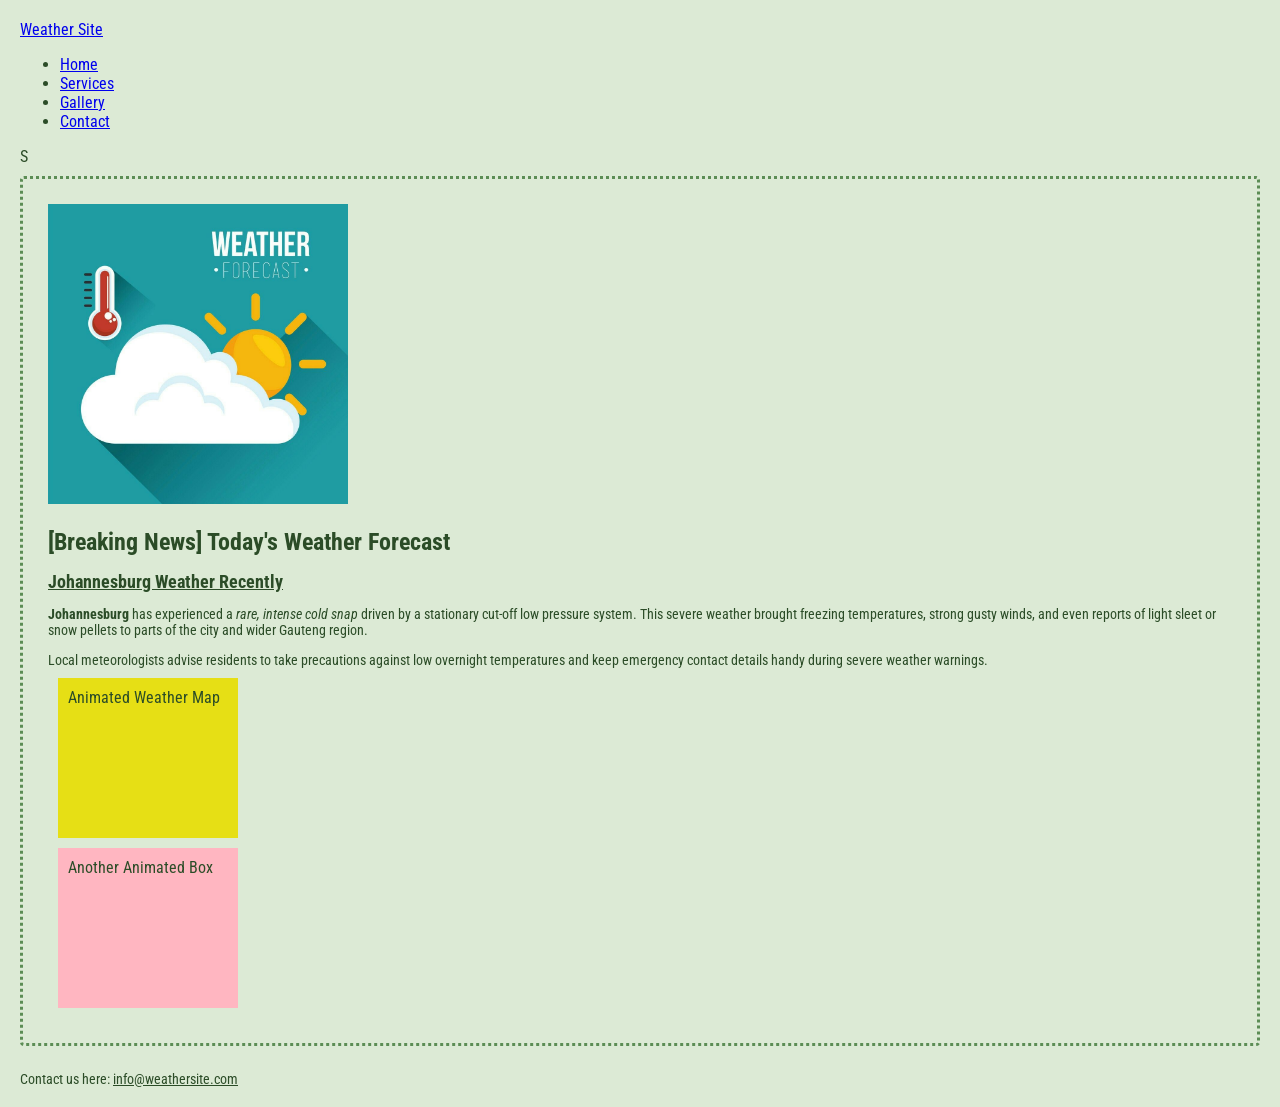
<file: index.html>
<!DOCTYPE html>
<html lang="en">
<head>
    <meta charset="UTF-8">
    <meta name="viewport" content="width=device-width, initial-scale=1.0">
    <title>Home - Weather Site</title>
    <link rel="stylesheet" href="styles.css">
</head>
<body class="body">

    <header class="site-header">
        <div class="logo">
            <a href="index.html">Weather Site</a>
        </div>
        <nav class="main-navigation">
            <ul>
                <li><a href="index.html">Home</a></li>
                <li><a href="services.html">Services</a></li>
                <li><a href="gallery.html">Gallery</a></li>
                <li><a href="contact.html">Contact</a></li>
            </ul>S
        </nav>
    </header>

    <main>
        <section class="report1">
            <img class="main_img" src="./images/image-1.jpg" alt="Weather icon" width="300" height="300">
            
            <h1 id="Breaking_Heading">[Breaking News] Today's Weather Forecast</h1>
            <h2>Johannesburg Weather Recently</h2>

            <div class="multi">
                <p>
                    <strong>Johannesburg</strong> has experienced a <em>rare, intense cold snap</em> driven by a stationary 
                    cut-off low pressure system. This severe weather brought freezing temperatures, 
                    strong gusty winds, and even reports of light sleet or snow pellets to parts of 
                    the city and wider Gauteng region.
                </p>
                <p>
                    Local meteorologists advise residents to take precautions against low overnight temperatures and keep emergency contact details handy during severe weather warnings.
                </p>
            </div>
            <div class="box">
                Animated Weather Map
            </div>
            <div class="box2">
                Another Animated Box
            </div>
        </section>
    </main>

    <footer>
        <p>Contact us here: <a href="mailto:info@weathersite.com">info@weathersite.com</a></p>
    </footer>

</body>
</html>
</file>
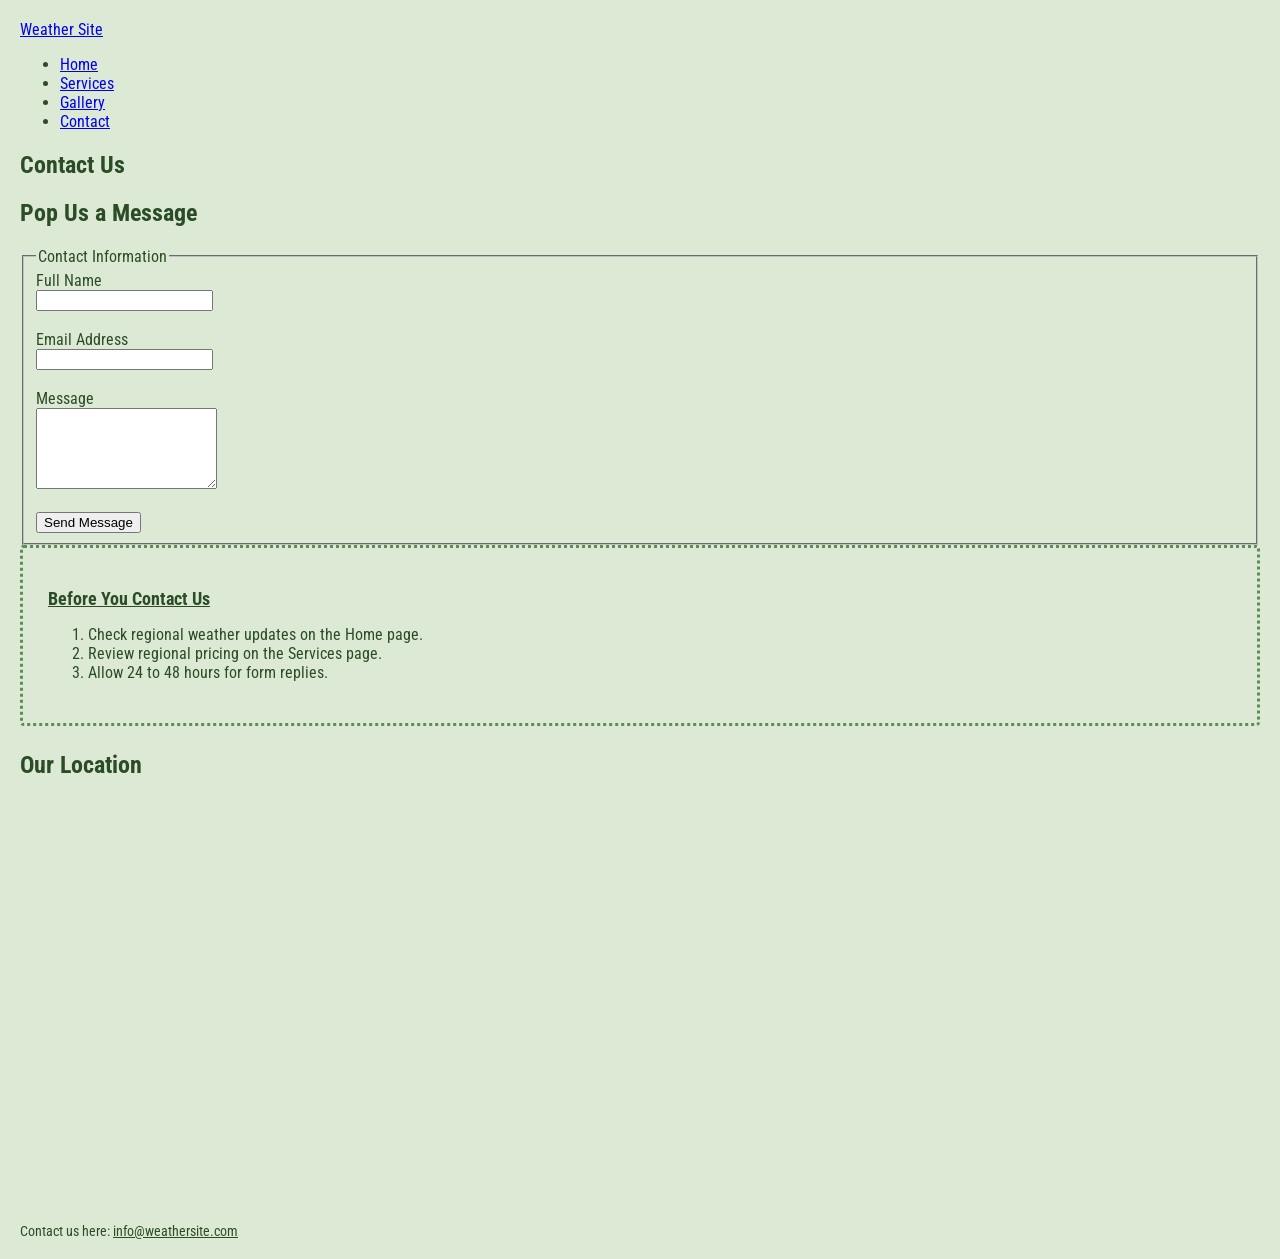
<file: contact.html>
<!DOCTYPE html>
<html lang="en">
<head>
    <meta charset="UTF-8">
    <meta name="viewport" content="width=device-width, initial-scale=1.0">
    <title>Contact Us - Weather Site</title>
    <link rel="stylesheet" href="styles.css">
</head>
<body class="body">

    <header class="site-header">
        <div class="logo">
            <a href="index.html">Weather Site</a>
        </div>
        <nav class="main-navigation">
            <ul>
                <li><a href="index.html">Home</a></li>
                <li><a href="services.html">Services</a></li>
                <li><a href="gallery.html">Gallery</a></li>
                <li><a href="contact.html">Contact</a></li>
            </ul>
        </nav>
    </header>

    <main>
        <section>
            <h1>Contact Us</h1>
        </section>

        <section class="contact-form">
            <h2>Pop Us a Message</h2>
            <form action="#" method="post">
                <fieldset>
                    <legend>Contact Information</legend>

                    <label for="contact-name">Full Name</label><br>
                    <input type="text" id="contact-name" name="contact-name" required><br><br>

                    <label for="contact-email">Email Address</label><br>
                    <input type="email" id="contact-email" name="contact-email" required><br><br>

                    <label for="contact-message">Message</label><br>
                    <textarea id="contact-message" name="contact-message" rows="5" required></textarea><br><br>

                    <button type="submit">Send Message</button>
                </fieldset>
            </form>
        </section>

        <!-- Triggers your ol.contact-list styles from styles.css -->
        <section class="report1">
            <h2>Before You Contact Us</h2>
            <ol class="contact-list">
                <li>Check regional weather updates on the Home page.</li>
                <li>Review regional pricing on the Services page.</li>
                <li>Allow 24 to 48 hours for form replies.</li>
            </ol>
        </section>

        <section class="locations-map">
            <h2>Our Location</h2>
            <iframe
                src="https://www.google.com/maps/embed?pb=!1m18!1m12!1m3!1d13243.738101598396!2d18.377499226806535!3d-33.91708466469644!2m3!1f0!2f0!3f0!3m2!1i1024!2i768!4f13.1!3m3!1m2!1s0x1dcc6723b909eb97%3A0xdb4d686542982908!2sSea%20Point%2C%20Cape%20Town%2C%208005!5e0!3m2!1sen!2sza!4v1788351424936!5m2!1sen!2sza"
                width="100%"
                height="400"
                style="border:0;"
                allowfullscreen=""
                loading="lazy"
                referrerpolicy="strict-origin-when-cross-origin">
            </iframe>
        </section>
    </main>

    <footer>
        <p>Contact us here: <a href="mailto:info@weathersite.com">info@weathersite.com</a></p>
    </footer>

</body>
</html>
</file>
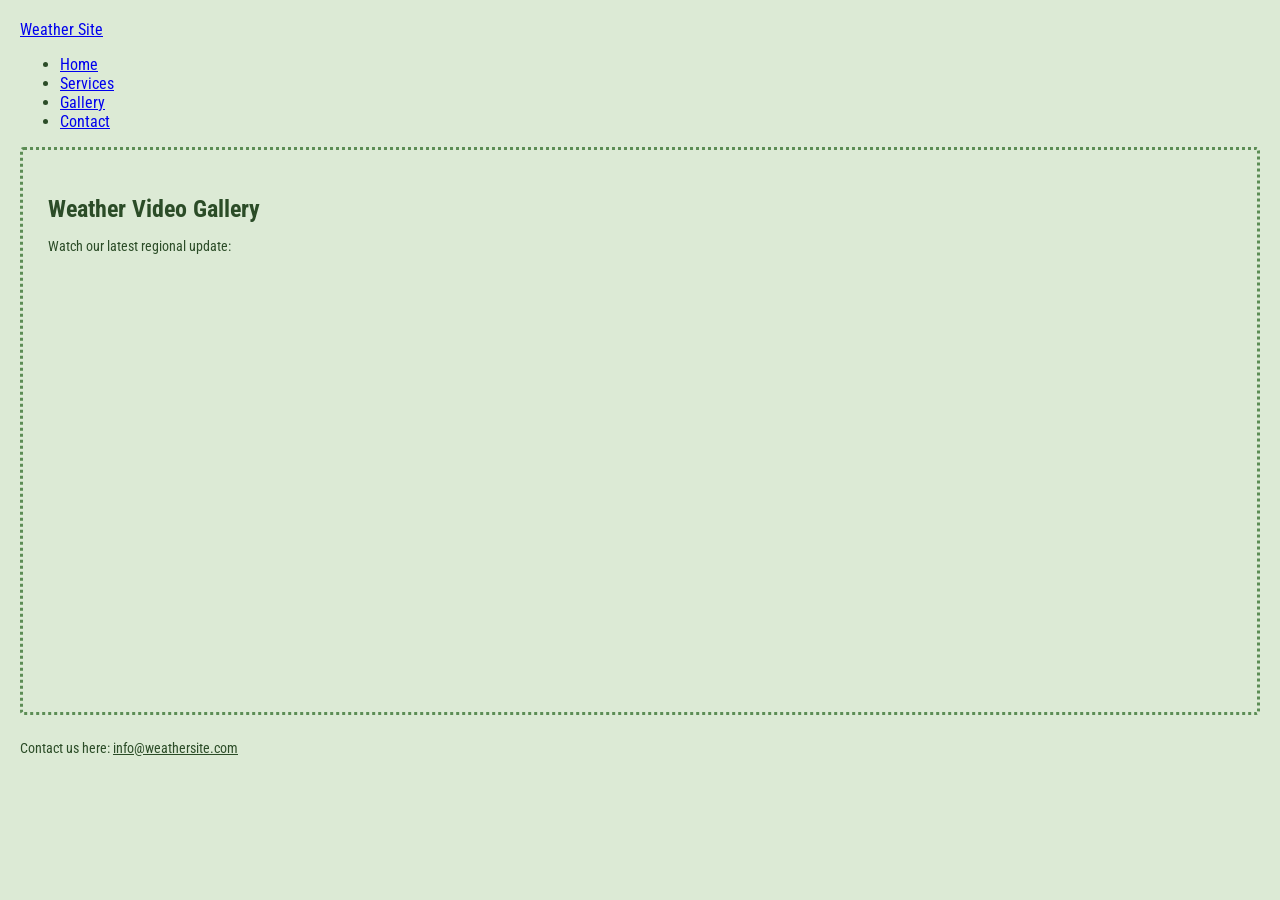
<file: gallery.html>
<!DOCTYPE html>
<html lang="en">
<head>
    <meta charset="UTF-8">
    <meta name="viewport" content="width=device-width, initial-scale=1.0">
    <title>Gallery - Weather Site</title>
    <link rel="stylesheet" href="styles.css">
</head>
<body class="body">

    <header class="site-header">
        <div class="logo">
            <a href="index.html">Weather Site</a>
        </div>
        <nav class="main-navigation">
            <ul>
                <li><a href="index.html">Home</a></li>
                <li><a href="services.html">Services</a></li>
                <li><a href="gallery.html">Gallery</a></li>
                <li><a href="contact.html">Contact</a></li>
            </ul>
        </nav>
    </header>

    <main>
        <section class="report1">
            <h1>Weather Video Gallery</h1>
            <p>Watch our latest regional update:</p>
            <br>
            <iframe 
                width="100%" 
                height="400" 
                src="https://www.youtube.com/embed/RtF-zigP90I?si=pz9vRuxDNrmohbLR" 
                title="YouTube video player" 
                frameborder="0" 
                allow="accelerometer; autoplay; clipboard-write; encrypted-media; gyroscope; picture-in-picture; web-share" 
                allowfullscreen>
            </iframe>
        </section>
    </main>

    <footer>
        <p>Contact us here: <a href="mailto:info@weathersite.com">info@weathersite.com</a></p>
    </footer>

</body>
</html>
</file>
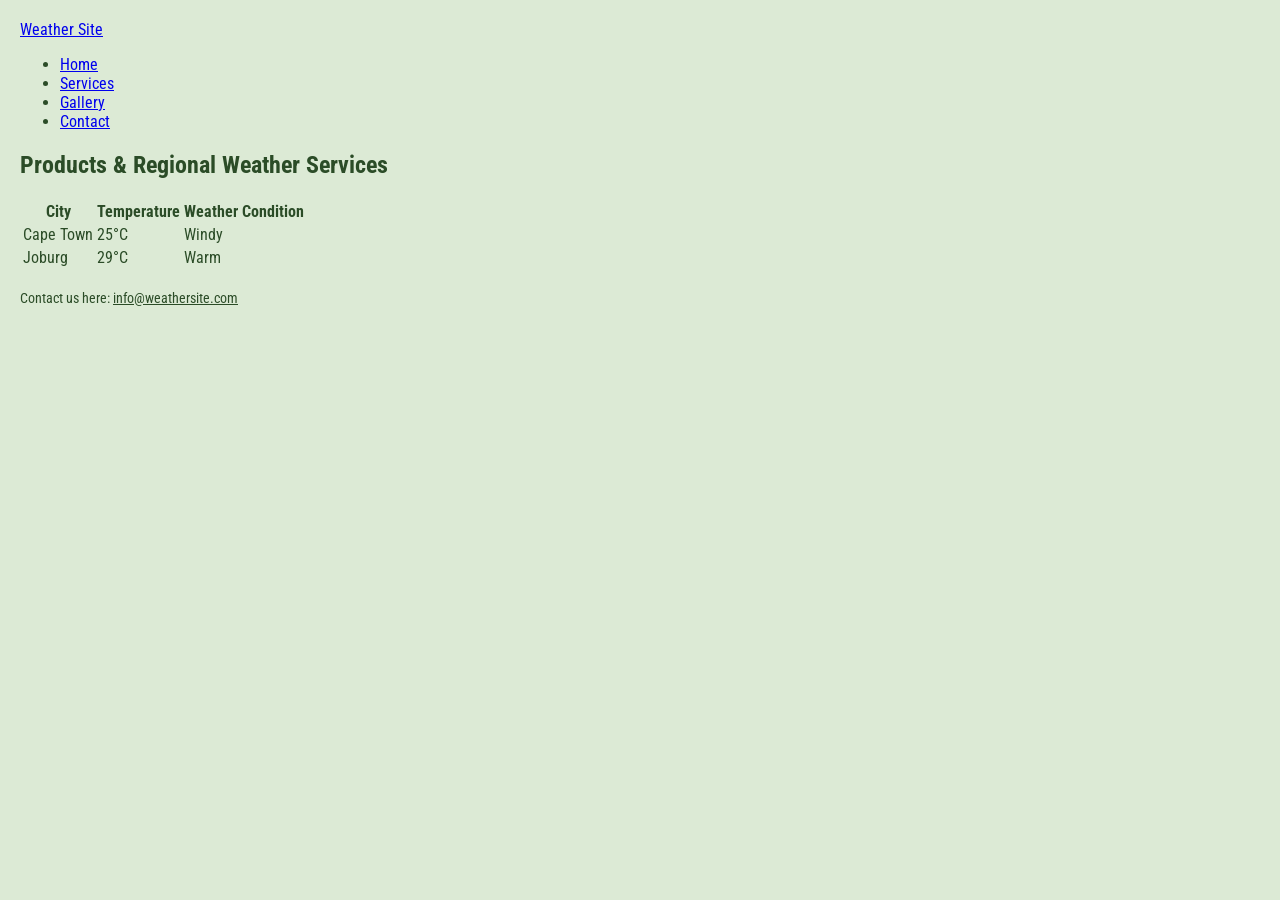
<file: services.html>
<!DOCTYPE html>
<html lang="en">
<head>
    <meta charset="UTF-8">
    <meta name="viewport" content="width=device-width, initial-scale=1.0">
    <title>Services - Weather Site</title>
    <link rel="stylesheet" href="styles.css">
</head>
<body class="body">

    <header class="site-header">
        <div class="logo">
            <a href="index.html">Weather Site</a>
        </div>
        <nav class="main-navigation">
            <ul>
                <li><a href="index.html">Home</a></li>
                <li><a href="services.html">Services</a></li>
                <li><a href="gallery.html">Gallery</a></li>
                <li><a href="contact.html">Contact</a></li>
            </ul>
        </nav>
    </header>

    <main>
        <section>
            <h1>Products & Regional Weather Services</h1>
            
            <div>
                <table>
                    <thead>
                        <tr>
                            <th>City</th>
                            <th>Temperature</th>
                            <th>Weather Condition</th>
                        </tr>
                    </thead>
                    <tbody>
                        <tr>
                            <td>Cape Town</td>
                            <td>25°C</td>
                            <td>Windy</td>
                        </tr>
                        <tr>
                            <td>Joburg</td>
                            <td>29°C</td>
                            <td>Warm</td>
                        </tr>
                    </tbody>
                </table>
            </div>
        </section>
    </main>

    <footer>
        <p>Contact us here: <a href="mailto:info@weathersite.com">info@weathersite.com</a></p>
    </footer>

</body>
</html>
</file>
<file: styles.css>
/* Google Font matching lecture slides */
@import url('https://fonts.googleapis.com/css2?family=Roboto+Condensed:wght@400;700&display=swap');

body {
    background-color: #dcead5; /* Light green slide background */
    font-family: 'Roboto Condensed', sans-serif;
    color: #2b4c27;
    margin: 20px;
}

/* Header & Logo */
header {
    margin-bottom: 10px;
}

.logo img {
    width: 80px;
    height: auto;
}

.download-link {
    display: block;
    margin: 10px 0 20px 0;
    color: #0e8938;
    font-size: 14px;
}

/* Main Dotted Green Report Box */
.report1 {
    border: 3px dotted #5c8d55;
    background-color: #dcead5;
    padding: 25px;
    margin-bottom: 25px;
    border-radius: 4px;
}

.report1 h1 {
    font-size: 24px;
    color: #2b4c27;
    margin-bottom: 15px;
}

.report1 h2 {
    font-size: 18px;
    color: #2b4c27;
    text-decoration: underline;
    margin-bottom: 10px;
}

.report1 p {
    font-size: 14px;
    margin-bottom: 10px;
}

.network-tag {
    margin-top: 20px;
    font-weight: bold;
    font-size: 13px;
}

/* Yellow Animated Box */
.animated-box {
    width: 160px;
    height: 140px;
    background-color: #e6df15; /* Slide yellow */
    padding: 10px;
    font-size: 13px;
    font-weight: bold;
    color: #333333;
    margin-bottom: 20px;
}

/* Footer Styling */
footer {
    margin-top: 20px;
    font-size: 14px;
}

footer a {
    color: #2b4c27;
}

.box{
    background-color: #e6df15;
    padding: 10px;
    width: 160px;
    height: 140px;
    margin: 10px;
    transition: transform 0.5s ease;
}

.box:hover {
    transform: scale(1.5) rotate(45deg);
}

.box2{
    background-color:lightpink;
    padding: 10px;
    width: 160px;
    height: 140px;
    margin: 10px;
    transition: transform 0.5s ease;
}

.box2:hover {
    transform: scale(1.5) rotate(45deg);
}
</file>
